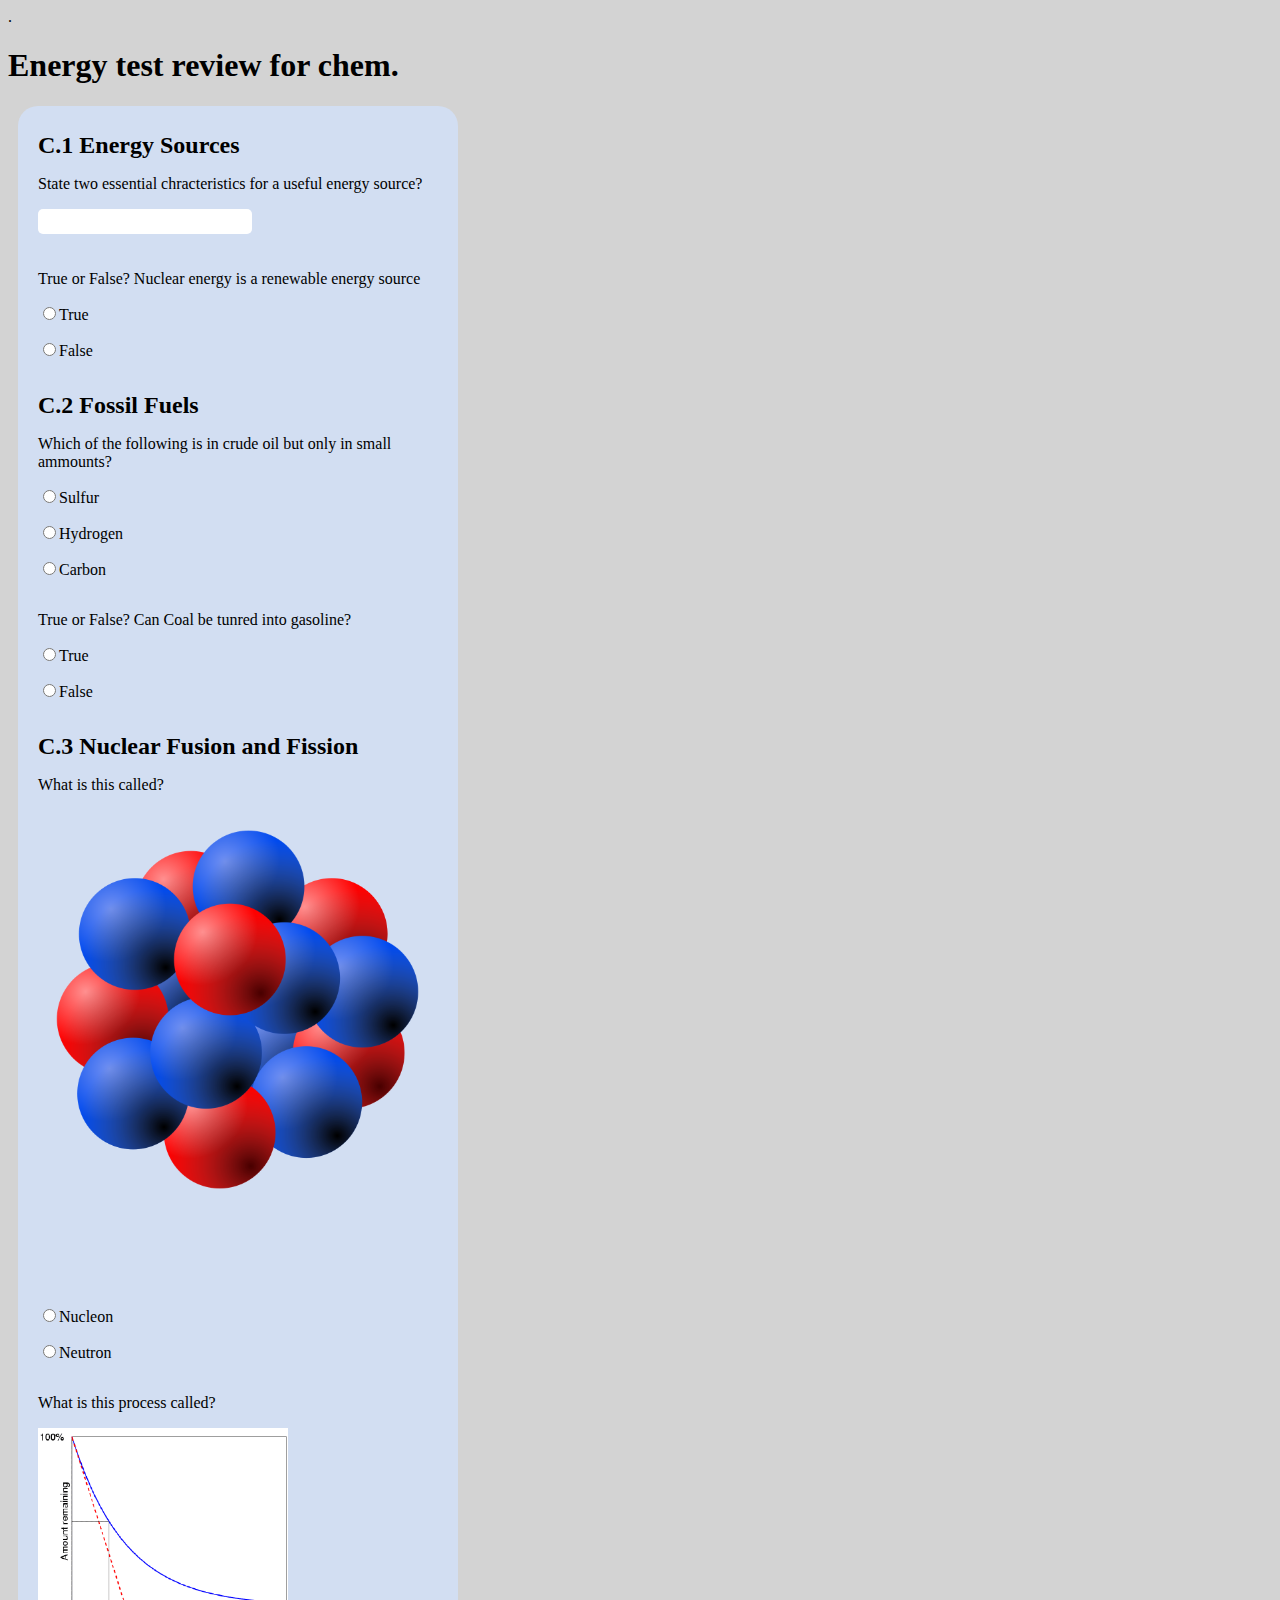
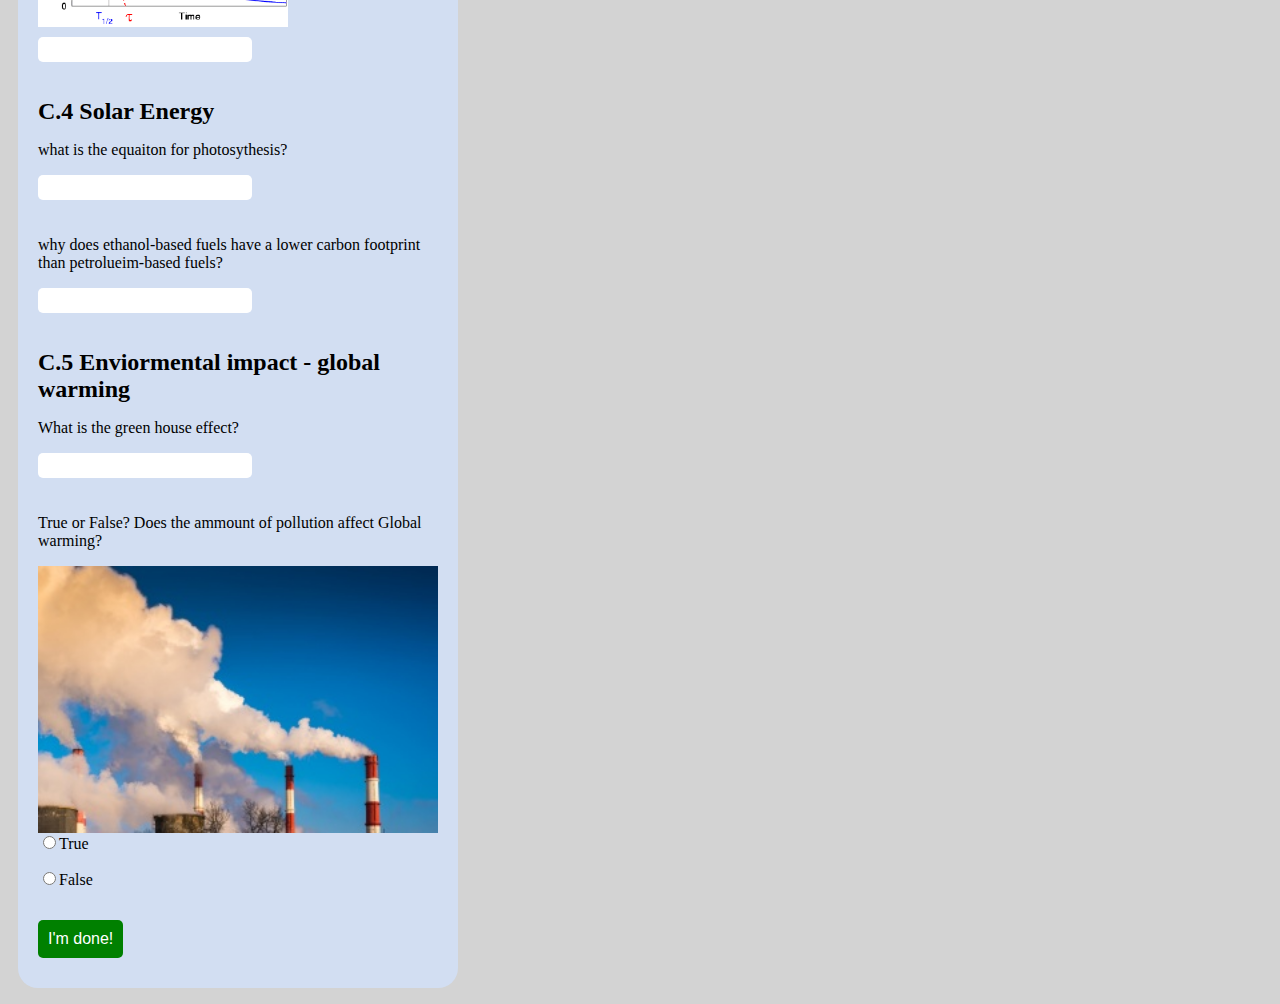
<file: index.html>
<html>
    <head>
        <title>Ricardos Quiz</title>
        <link href="Stylesheet.css" rel="stylesheet">
        <link href="https://fonts.googleapis.com/css?family=Lato" rel="stylesheet">
        <script src="main.js"></script>
        <meta name="viewport" content="width=device-width, initial-scale=1">
    </head>

    <body style="background-color:lightgray ;">

        <button onclick="topFunction()" id="myBtn" title="Go to top">Top</button>


        <div style="background-color:lightgrey;padding:0px 0px 0px"></strong>.</div>
        
        <script>
        //Get the button
        var mybutton = document.getElementById("myBtn");
        
        // When the user scrolls down 20px from the top of the document, show the button
        window.onscroll = function() {scrollFunction()};
        
        function scrollFunction() {
          if (document.body.scrollTop > 20 || document.documentElement.scrollTop > 20) {
            mybutton.style.display = "block";
          } else {
            mybutton.style.display = "none";
          }
        }
        
        // When the user clicks on the button, scroll to the top of the document
        function topFunction() {
          document.body.scrollTop = 0;
          document.documentElement.scrollTop = 0;
        }
        </script>
        
        <h1>Energy test review for chem.</h1>
        <form id="quiz" name="quiz">
            <h1 style="font-size: x-large;">C.1 Energy Sources</h1>

            <p>State two essential chracteristics for a useful energy source?</p>
            <input id="textbox" type="text" name="question1">

            <p>True or False? Nuclear energy is a renewable energy source</p>
            <input type="radio" id="mc" name="question2" value="True">True<br>
            <input type="radio" id="mc" name="question2" value="False">False<br>

            <h1 style="font-size: x-large;">C.2 Fossil Fuels</h1>

            <p>Which of the following is in crude oil but only in small ammounts? </p>
            <input type="radio" id="mc" name="question3" value="Sulfur">Sulfur<br>
            <input type="radio" id="mc" name="question3" value="Hydrogen">Hydrogen<br>
            <input type="radio" id="mc" name="question3" value="carbon">Carbon<br>

            <p>True or False?  Can Coal be tunred into gasoline?</p>
            <input type="radio" id="mc" name="question4" value="True">True<br>
            <input type="radio" id="mc" name="question4" value="False">False<br>

            <h1 style="font-size: x-large;">C.3 Nuclear Fusion and Fission</h1>

            <p>What is this called?</p> <img src="img/Nucleons.png" alt="Nucleon" style="width: 399px;">
            <input type="radio" style="margin-top: 100px;" id="mc" name="question5" value="Nucleon">Nucleon<br>
            <input type="radio" id="mc" name="question5" value="Neutron">Neutron<br>

            <p>What is this process called?</p> <img src="img/halflife.gif" alt="halflife" style="width: 250px;">
            <input id="textbox" type="text" name="question6" style="margin-top: 10px;" style="width: 20px;">

            <h1 style="font-size: x-large;">C.4 Solar Energy</h1>

            <p>what is the equaiton for photosythesis?</p>
            <input id="textbox" type="text" name="question7">

            <p>why does ethanol-based fuels have a lower carbon footprint than petrolueim-based fuels?</p>
            <input id="textbox" type="text" name="question8">

            <h1 style="font-size: x-large;">C.5 Enviormental impact - global warming</h1>

            <p>What is the green house effect?</p>
                <input id="textbox" type="text" name="question9">

            <p>True or False? Does the ammount of pollution affect Global warming?</p><img src="img/Pollution.jpg" alt="chem stuff" style="width: 400px;">
            
            <input type="radio" id="mc" name="question10" value="True">True<br>
            <input type="radio" id="mc" name="question10" value="False">False<br>


            <input id="button" type="button" value="I'm done!" onclick = check();>
        </form>

        <div id="after_submit">
            <p id="message"></p>
            <p id="number_correct"></p>
            <img id="picture">
            <a href="answers.html">The answers</a>
        </div>

    </body>
</html>
</file>
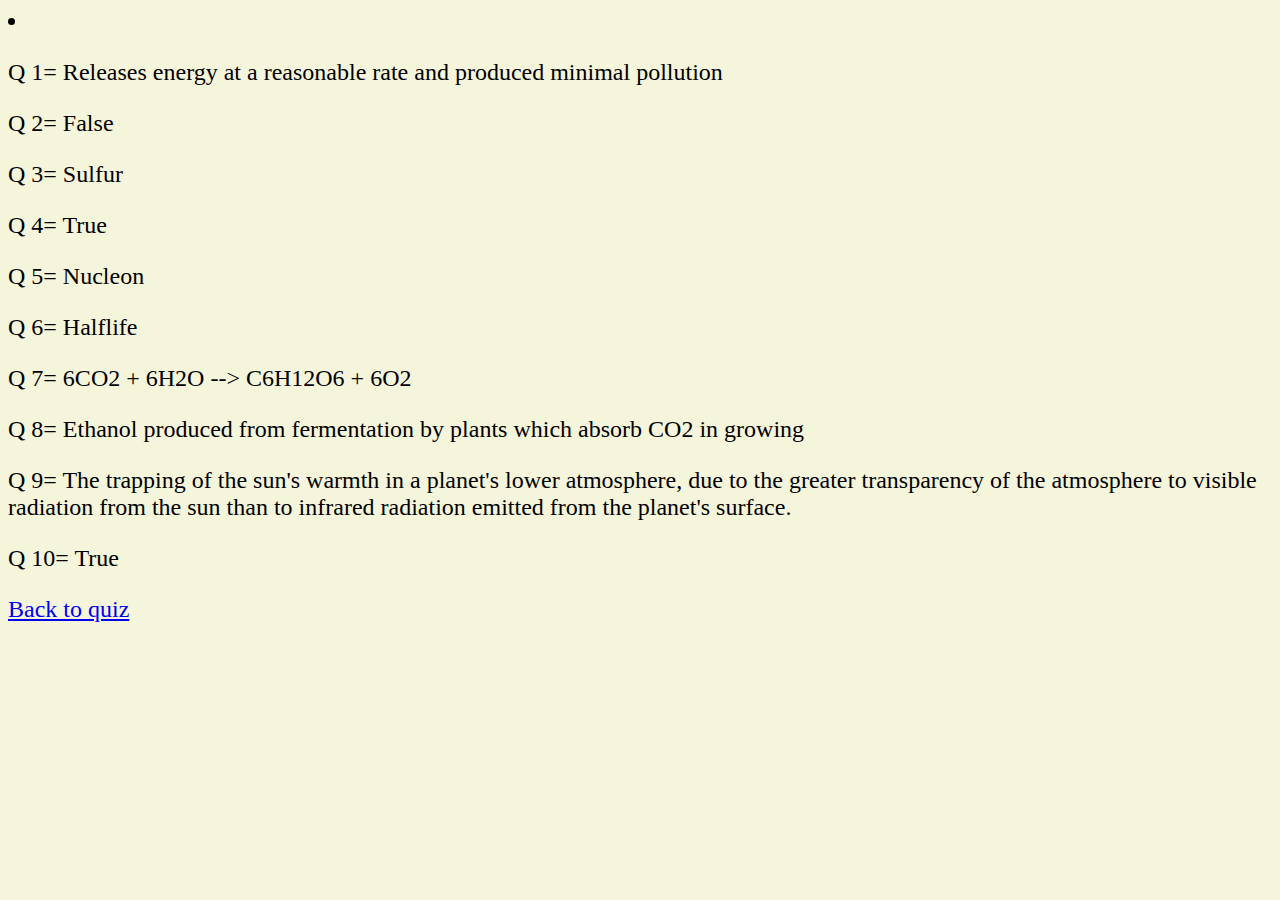
<file: answers.html>
<html>
    <body style="background-color: beige;">
        <li style="font-size: x-large;">
            <p>Q 1= Releases energy at a reasonable rate and produced minimal pollution</p>
            <p>Q 2= False</p>
            <p>Q 3= Sulfur</p>
            <p>Q 4= True</p>
            <p>Q 5= Nucleon</p>
            <p>Q 6= Halflife</p>
            <p>Q 7= 6CO2 + 6H2O --> C6H12O6 + 6O2</p>
            <p>Q 8= Ethanol produced from fermentation by plants which absorb CO2 in growing</p>
            <p>Q 9= The trapping of the sun's warmth in a planet's lower atmosphere, due to the greater transparency of the atmosphere to visible radiation from the sun than to infrared radiation emitted from the planet's surface.</p>
            <p>Q 10= True</p>
        </li>
        <div>
            <a href="index.html" style="font-size: x-large;">Back to quiz</a>
        </div>

    </body>
   
</html>
</file>
<file: Stylesheet.css>
body
{
    font-family: 'lato' sans-serif;
}
#quiz{
    margin-left: 10px;
    background: #d2def2;
    padding: 10px 20px 10px 20px;
    width: 400px;
    border-radius: 20px;
    float: left;
}
input {
    margin-bottom: 20px;
}

#textbox{
    height: 25px;
    font-size: 16px;
    border-radius: 5px;
    border: none;
    padding-left: 5px;
}

#button{
    background: green;
    border: none;
    border-radius: 5px;
    padding: 10px;
    color: white;
    font-size: 16px;
    transition-duration: .5s;
    margin-top: 15px;
}
#button:hover{
    background: white;
    border: 1px solid green;
    color: black;
    cursor: pointer;
}

#after_submit{
    visibility: hidden;
    background: #ff5459;
    padding: 10px 20px 10px 20px;
    width: 400px;
    border-radius: 20px;
    float: left;
    margin-left: 20px;
    font-size: 30px;
}
#picture {
    width: 375px;
    height: 245px;
}

#mc{
    display: inline;
}

#myBtn {
    display: none;
    position: fixed;
    bottom: 20px;
    right: 30px;
    z-index: 99;
    font-size: 18px;
    border: none;
    outline: none;
    background-color: red;
    color: white;
    cursor: pointer;
    padding: 15px;
    border-radius: 4px;
  }
  
  #myBtn:hover {
    background-color: #555;
  }
</file>
